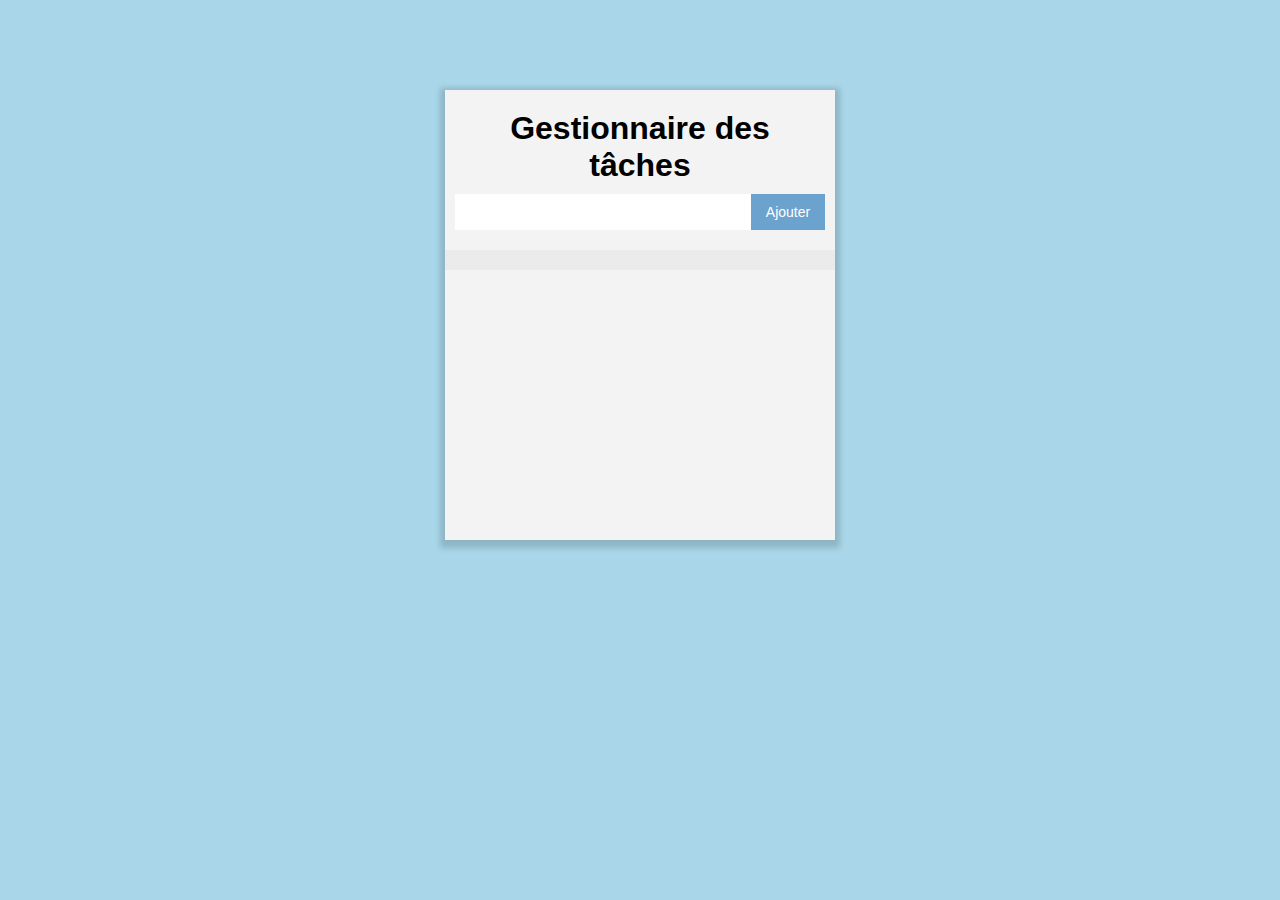
<file: Projet gestionnaire des tâches- G4/index.html>
<!DOCTYPE html>
<html lang="fr">
<head>
    <meta charset="UTF-8">
    <meta http-equiv="X-UA-Compatible" content="IE=edge">
    <meta name="viewport" content="width=device-width, initial-scale=1.0">
    <link rel="stylesheet" href="style.css">
    <title>Gestionnaire des tâches G4</title>
</head>
<body>

         <!--===== le formualire de saisi des tâches =====-->
<section>
    <header>
        <h1>Gestionnaire des tâches</h1>
        <input type="text" id="todo"><input type="submit" value="Ajouter" onclick="ajout()">
    </header>
    <ul>
        <li> <span onclick="supprimer()"> </span></li>
    </ul>
</section>

 <!--===== Lien vers notre fichier javascript =====-->
<script src="script.js"></script>
</body>
</html>
</file>
<file: Projet gestionnaire des tâches- G4/style.css>
/* ici notre fichier CSS */
* {
    margin: 0px;
    padding: 0px;
    box-sizing: border-box;
    background: inherit;
    font-family: Arial, Helvetica, sans-serif;
}

/* le corps de la page */
body{
    background-color: #A9D7E9;
}

/* sur le formualire saisi */
section{
    width: 390px;
    height: 50%;
    background-color: #F3F3F3;
    position: absolute;
    left: 50%;
    top: 20%;
    /* border-radius: 15px; */
    transform: translate(-50%, -20%);
    box-shadow: 0 3px 6px 5px rgba(0, 0, 0, 0.16) ;
}

header{
    /* background-color: orange; */
    padding: 10px;
    text-align: center;
}
h1{
    padding: 10px;
}
input{
    background-color: white;
    border: none;
    width: 80%;
    padding: 10px;
    font-size: 14px;
}
input[type=submit]{
    width: 20%;
    color: white;
    background-color: #6BA2CE;
    cursor: pointer;
}
ul{
    list-style: none;
    width: 100%;
   margin-top: 10px;
}
li{
    padding: 10px 10px 10px 40px;
    margin-top: 1px;
    position: relative;
}
li:nth-child(2n+1) {
    background-color: #ebebeb;
}

li > span {
    position: absolute;
    right: 5px;
    top: 0px;
    padding: 10px 10px;
    /* background-color: red;
    color: white; */
}

li:hover{
    cursor: pointer;
    background-color: #A9D7E9;
    /* background-color: #d6d1d1; */
}

li.checked {
    text-decoration: line-through;
    color: white;
    background-color: rgb(162, 162, 162); 
}

li.checked::before{
    content: "";
    position: absolute;
    border-color: white;
    border-style: solid;
    border-width: 0px 2px 2px 0px;
    top: 10px;
    left: 16px;
    height: 15px;
    width: 7px;
    transform: rotate(45deg);
}

.x{
    background-color: red;
    color: white;
    width: 30px;
    /* padding: ; */
    /* height: 100%; */
    text-align: center;
}
</file>
